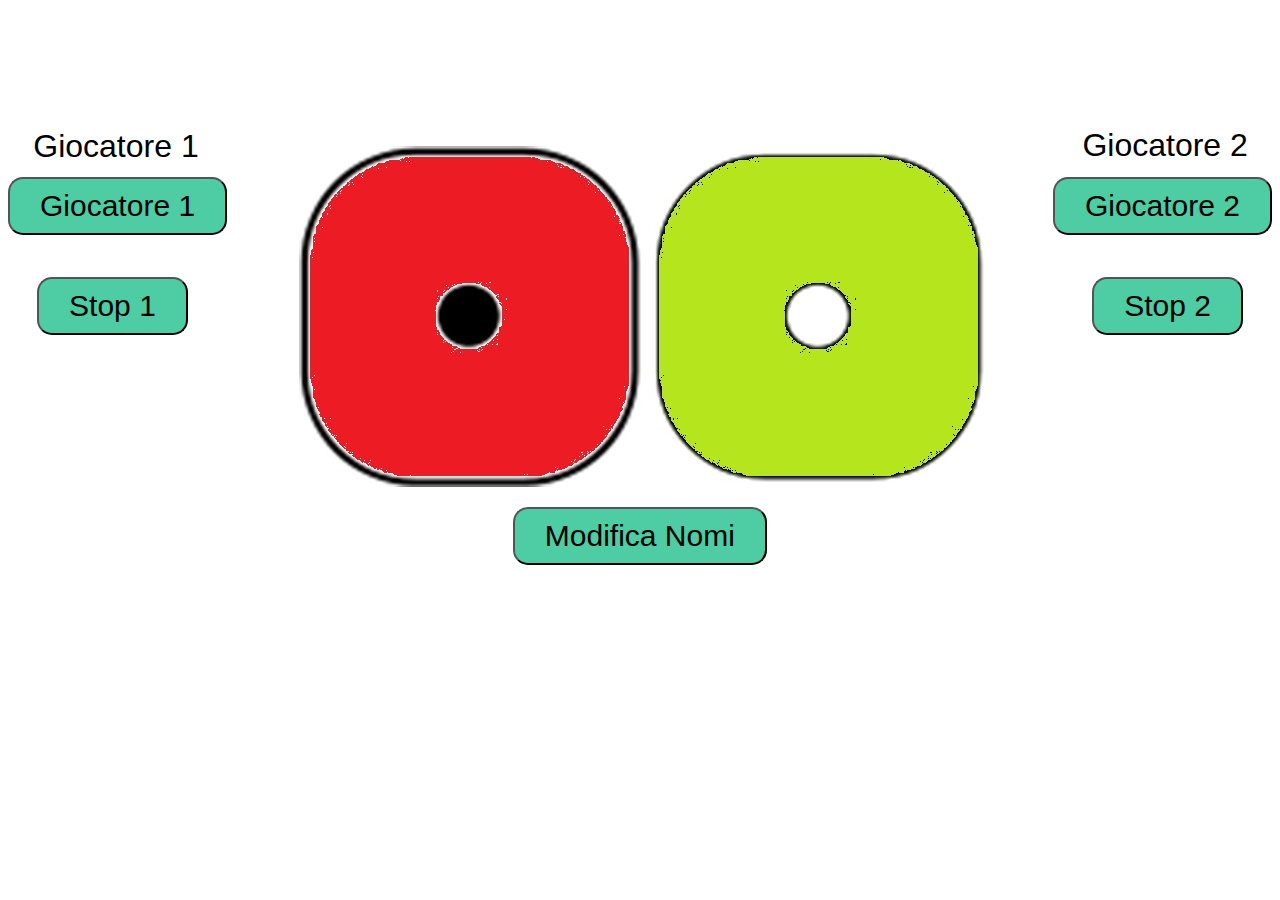
<file: Bouljir-Dadi/Dadi.html.html>
<!DOCTYPE html>
<html lang="it">
<head>
    <meta charset="UTF-8">
    <meta name="viewport" content="width=device-width, initial-scale=1.0">
    <title>Gioco del 15</title>
    <link rel="stylesheet" href="css/Style.css" type="text/css">
    <script src="js/JavaScript.js"></script>
</head>
<body>
    <div class="dice"> 
        <p class="Giocatore1" id="G1">Giocatore 1</p>
        <p class="Giocatore2" id="G2">Giocatore 2</p> 
    </div>
    <div class="center" id=container>
        <img href="#" src="imag/R1.jpg" name="dado1r">
        <img href="#" src="imag/V1.jpg" name="dado2v">
    </div>
    <br><br>
		    <button type="button" class="butn" onClick="editNames()" id="btn1">Modifica Nomi</button> 
            <button type="button" class="butn" onClick="Animazione1() , Animazione2()" id="btn2">Giocatore 1</button> 
            <button type="button" class="butn" onClick="Animazione1() , Animazione2()" id="btn3">Giocatore 2 </button> 
            <button type="button" class="butn" onClick="stopR(), stopV(), punteggio1,stampaPunteggio1(), ricarica()" id="btn4">Stop 1</button>
            <button type="button" class="butn" onClick="stopR(), stopV(), punteggio2,stampaPunteggio2(), ricarica()" id="btn5">Stop 2</button> 
</body>
</html>
</file>
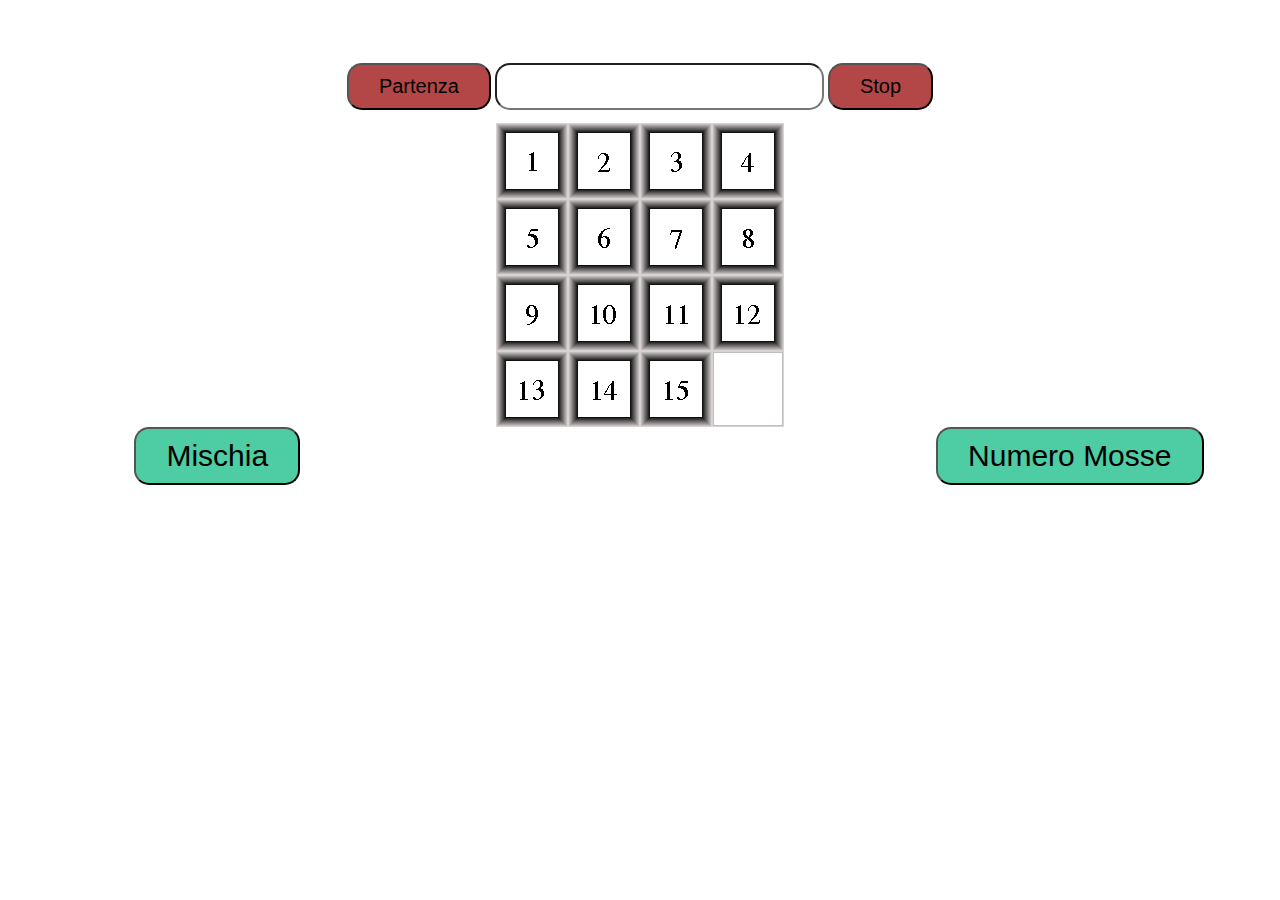
<file: Bouljir-Gioco/Bouljir-Gioco.html>
<html>
<head>
	<meta charset="UTF-8">
    <meta name="viewport" content="width=device-width, initial-scale=1.0">
    <title>Gioco del 15</title>
    <link rel="stylesheet" href="css/Style.css" type="text/css">
    <script src="js/JavaScript.js"></script>
</head>
<body>
	<div align="center" id="div1">
		<button onclick="startCount()" id="btn1">Partenza</button>
		<input type="text" id="btn12">
		<button onclick="stopCount()" id="btn1">Stop</button>
	</div>
	<div align="center" id="div4">
		<img src="1.gif" onClick="clik(1),controllo(1)"><img src="2.gif" onClick="clik(2),controllo(2)"><img src="3.gif" onClick="clik(3),controllo(3)"><img src="4.gif" onClick="clik(4),controllo(4)"><br>
        <img src="5.gif" onClick="clik(5),controllo(5)"><img src="6.gif" onClick="clik(6),controllo(6)"><img src="7.gif" onClick="clik(7),controllo(7)"><img src="8.gif" onClick="clik(8),controllo(8)"><br>
        <img src="9.gif" onClick="clik(9),controllo(9)"><img src="10.gif" onClick="clik(10),controllo(10)"><img src="11.gif" onClick="clik(11),controllo(11)"><img src="12.gif" onClick="clik(12),controllo(12)"><br>
        <img src="13.gif" onClick="clik(13),controllo(13)"><img src="14.gif" onClick="clik(14),controllo(14)"><img src="15.gif" onClick="clik(15),controllo(15)"><img src="0.gif" onClick="clik(16),controllo(16)">
	</div>
	<button type="button" class="butn" onClick="Mischia()" id="btn2">Mischia</button>
	<button type="button" class="butn" onClick="ContaMosse()" id="btn3">Numero Mosse</button>
</body>
</html>
</file>
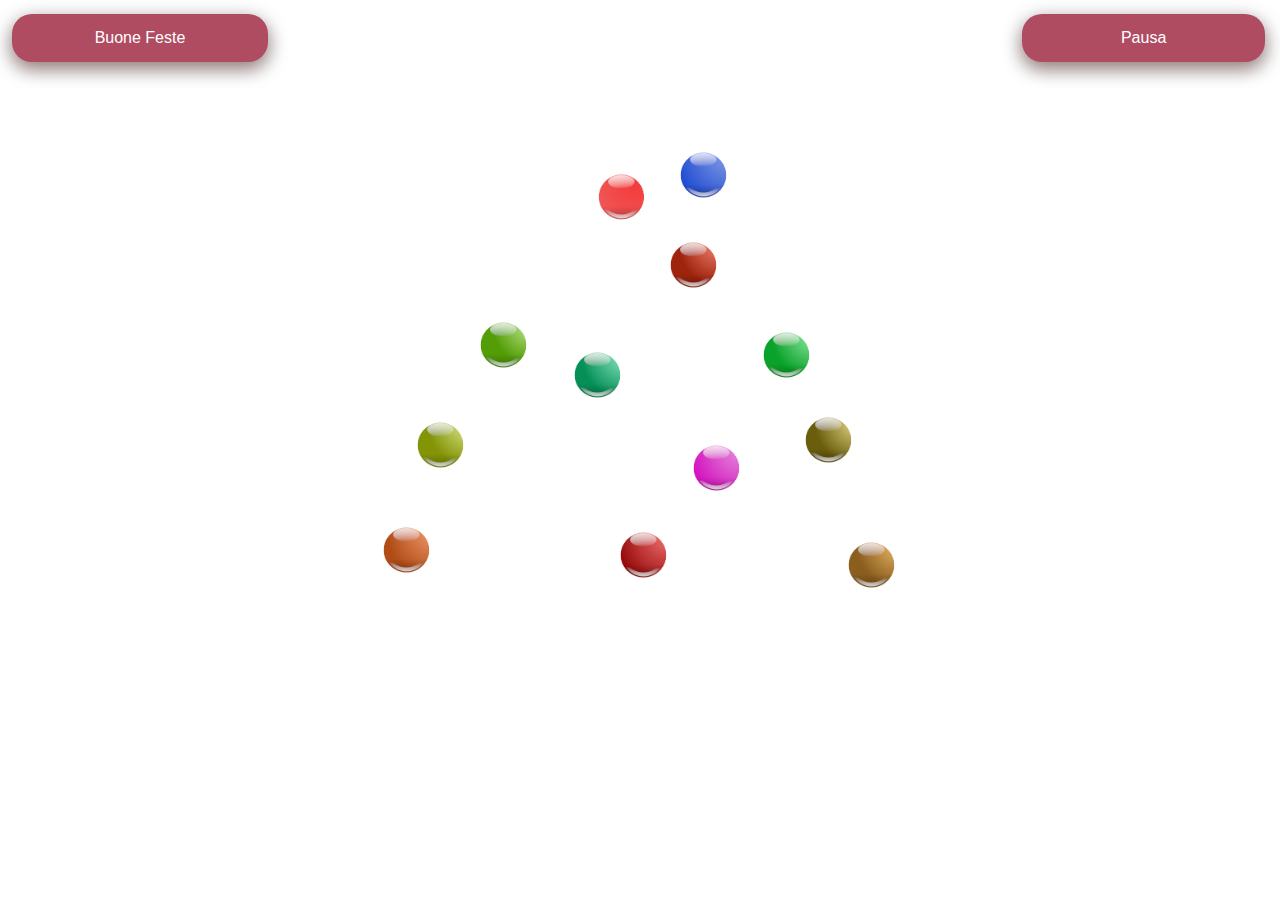
<file: palline/albero di natale.html>
<!DOCTYPE html>
<html lang="it">
<head>
<link rel="stylesheet" href="css/style.css" type="text/css">
<script src="js/JavaScript.js"></script>
  </head>
  <body>
  <div id="container">
		<ul id="griglia">
		<img class="im"  src="imag\c.png" name="p" style="position:absolute; top:172px; left:588px";>
		<img class="im1" src="imag\c1.png" name="p1" style="position:absolute; top:150px; left:670px">
		<img class="im1" src="imag\c2.png" name="p2" style="position:absolute; top:443px; left:683px">
		<img class="im1" src="imag\c3.png" name="p3" style="position:absolute; top:350px; left:564px">
		<img class="im1" src="imag\c4.png" name="p4" style="position:absolute; top:330px; left:753px">
		<img class="im1" src="imag\c5.png" name="p5" style="position:absolute; top:320px; left:470px">
		<img class="im1" src="imag\c6.png" name="p6" style="position:absolute; top:420px; left:407px">
		<img class="im1" src="imag\c7.png" name="p7" style="position:absolute; top:415px; left:795px">
		<img class="im"  src="imag\c8.png" name="p8" style="position:absolute; top:540px; left:838px";>
		<img class="im1" src="imag\c9.png" name="p9" style="position:absolute; top:525px; left:373px">
		<img class="im" src="imag\c10.png" name="p10" style="position:absolute; top:240px; left:660px">
		<img class="im1" src="imag\c11.png" name="p11" style="position:absolute; top:530px; left:610px">
		</ul>
	</div>
    <form name="f1">
      <input type="button" value="Buone Feste" onClick="Anima();play()">
	  <input type="button1" value="Pausa" onClick="pause()">
    </form>
    <audio id="audio" src="audio/Merry-Christmas.mp3"></audio>
  </body>
</html>
</file>
<file: Bouljir-Dadi/css/Style.css>
p { 
    margin-top: 0%;
	font-size: 2rem; 
	color: black; 
    font-family: Arial, Helvetica, sans-serif; 
} 
#G1 {
    margin-left: 2%;
    position: relative;
    top: 120px;
}
#G2 {
    margin-left: 85%;
    position: relative;
    top: 50px;
}
.center {
    padding-left: 23%;
} 
.container { 
	width: 100%; 
	margin: auto; 
	text-align: center; 
}
.bottom { 
    padding-top: 30px;
    margin-top: 10%; 
} 
.butn { 
	background: #4ecca3; 
	font-family: "Indie Flower", Arial, Helvetica, sans-serif; 
	border-radius: 15px; 
	color: black; 
	font-size: 30px; 
	padding: 10px 30px 10px 30px; 
	text-decoration: none; 
} 
.butn:hover { 
	background: #9b776c; 
	text-decoration: none; 
} 
#btn1 {
    position: relative;
    top: -20px;
    left: 135px;
}
#btn2 {
    position: relative;
    top: -350px;
    float: left;
}
#btn4 {
    position: relative;
    top: -250px;
    float: left;
    left: -190px;
}
#btn3 {
    position: relative;
    top: -350px;
    float: right;
}
#btn5 {
    position: relative;
    top: -250px;
    float: right;
    right: -190px;
}
</file>
<file: Bouljir-Gioco/css/Style.css>
.bottom { 
    padding-top: 30px;
    margin-top: 10%; 
} 
.butn { 
	background: #4ecca3; 
	font-family: "Indie Flower", Arial, Helvetica, sans-serif; 
	border-radius: 15px; 
	color: black; 
	font-size: 30px; 
	padding: 10px 30px 10px 30px; 
    text-decoration: none;
	position: relative;
    
} 
.butn:hover { 
	background: #9b776c; 
	text-decoration: none; 
} 
#btn2{
    margin-left: initial;
    left: 10%;
}
#btn3{
    margin-right: inherit;
    right: -60%;
}
#div1{
	margin-top: 5%;
}
#div4{
    margin-top: 1%;
}
#btn1{
	background: #b34747; 
	font-family: "Indie Flower", Arial, Helvetica, sans-serif; 
	border-radius: 15px; 
	color: black; 
	font-size: 20px; 
	padding: 10px 30px 10px 30px; 
    text-decoration: none;   
}
#btn12{
	background: #ffffff; 
	font-family: "Indie Flower", Arial, Helvetica, sans-serif; 
	border-radius: 15px; 
	color: black; 
	font-size: 20px; 
	padding: 10px 30px 10px 30px; 
    text-decoration: none;  
	text-align: center;
}
</file>
<file: palline/css/style.css>
body {
	background-image: url('https://i.pinimg.com/originals/49/5a/09/495a0989c01b3cca3b7ba9efd902a4b2.png');
	background-repeat: no-repeat;
  background-attachment: fixed;
  background-size: cover;
  background-size: 40% 100%;
  background-position: center;
}
.im, .im1 {
	height: 50px;
	width: 70px;
	
}
.im2, .im3{
	height: 100px;
	width: 100px;
}
.im4, .im5, .im6, .im7{
	height: 70px;
	width: 70px;
}
input[type=button] {
  border: none;
  color: rgb(255, 255, 255);
  padding: 15px 32px;
  text-align: center;
  text-decoration: none;
  display: inline-block;
  font-size: 16px;
  margin: 4px 2px;
  cursor: pointer;
  border: none;
  border-radius: 20px;
  box-shadow: 0 9px #999;
  -webkit-transition-duration: 0.4s;
  transition-duration: 0.4s;
  position: absolute;
  left: 10px;
  top: 10px;
}
input[type=button] {
  background-color: #af4c61;
  width: 20%;
  box-shadow: 0 8px 16px 0 rgba(131, 23, 23, 0.2), 0 6px 20px 0 rgba(0, 0, 0, 0.432);
}
input[type=button]:hover {
  background-color: #FFA07A;
  color: white;
}
input[type=button]:active {
  background-color: #FF1493;
  box-shadow: 0 5px #666;
  transform: translateY(7px);
}
input[type=button1] {
  border: none;
  color: rgb(255, 255, 255);
  padding: 15px 32px;
  text-align: center;
  text-decoration: none;
  display: inline-block;
  font-size: 16px;
  margin: 4px 2px;
  cursor: pointer;
  border: none;
  border-radius: 20px;
  box-shadow: 0 9px #999;
  -webkit-transition-duration: 0.4s;
  transition-duration: 0.4s;
  position: absolute;
  left: 1020px;
  top: 10px;
}
input[type=button1] {
  background-color: #af4c61;
  width: 14%;
  box-shadow: 0 8px 16px 0 rgba(131, 23, 23, 0.2), 0 6px 20px 0 rgba(0, 0, 0, 0.432);
}
input[type=button1]:hover {
  background-color: #FFA07A;
  color: white;
}
input[type=button1]:active {
  background-color: #FF1493;
  box-shadow: 0 5px #666;
  transform: translateY(7px);
}
</file>
